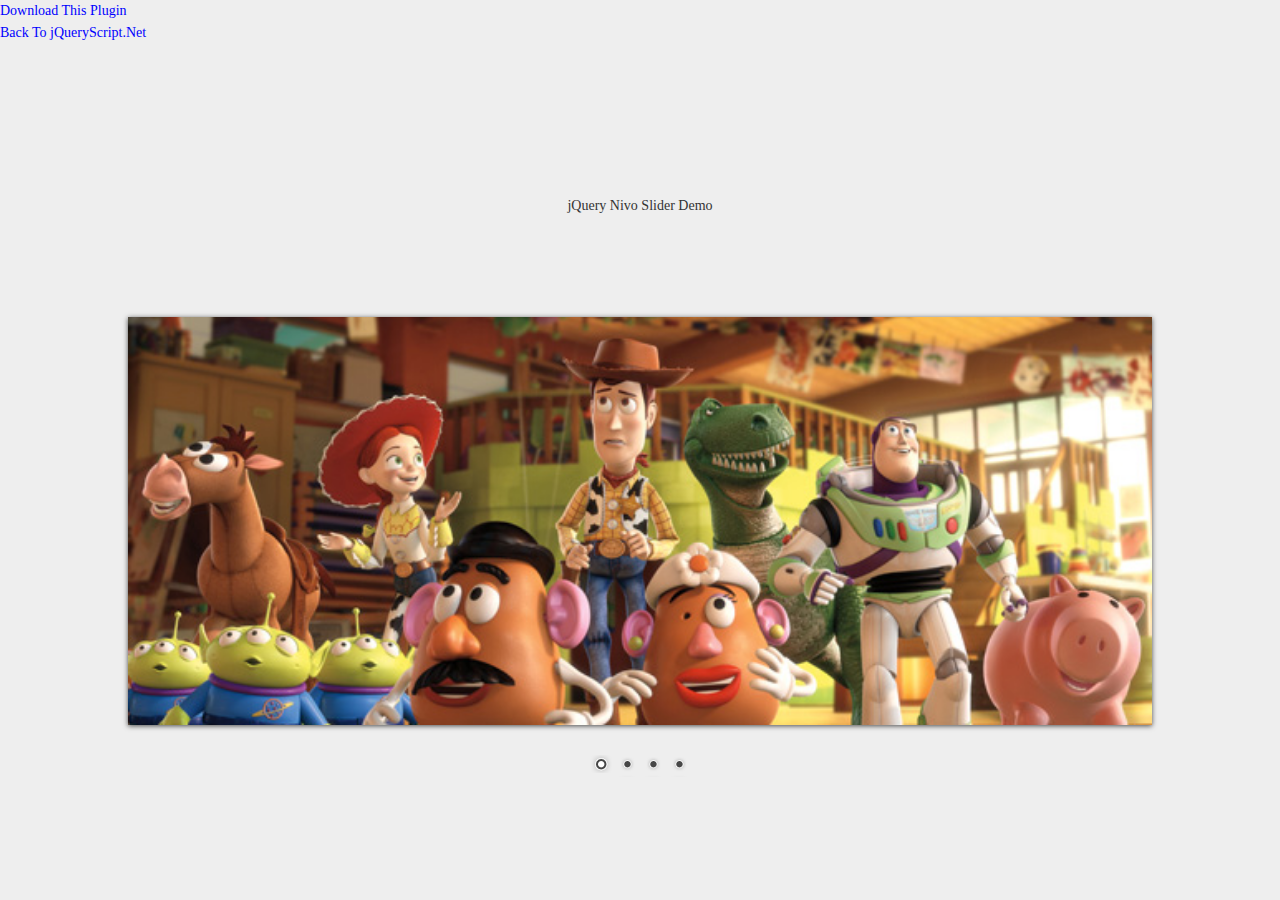
<file: nivo-slider/nivo-slider/index.html>
<!DOCTYPE HTML PUBLIC "-//W3C//DTD HTML 4.01//EN" "http://www.w3.org/TR/html4/strict.dtd">
<meta http-equiv="Content-Type" content="text/html; charset=utf-8">
<html lang="en">
<head>
<title>jQuery Nivo Slider Demo</title>
<link href="http://www.jqueryscript.net/css/jquerysctipttop.css" rel="stylesheet" type="text/css">
<link rel="stylesheet" href="themes/default/default.css" type="text/css" media="screen" />
<link rel="stylesheet" href="themes/light/light.css" type="text/css" media="screen" />
<link rel="stylesheet" href="themes/dark/dark.css" type="text/css" media="screen" />
<link rel="stylesheet" href="themes/bar/bar.css" type="text/css" media="screen" />
<link rel="stylesheet" href="nivo-slider.css" type="text/css" media="screen" />
<link rel="stylesheet" href="demo/style.css" type="text/css" media="screen" />
</head>
<body>
<div id="jquery-script-menu">
<div class="jquery-script-center">
<ul>
<li><a href="http://www.jqueryscript.net/slider/nivo-slider.html">Download This Plugin</a></li>
<li><a href="http://www.jqueryscript.net/">Back To jQueryScript.Net</a></li>
</ul>
<div class="jquery-script-ads"><script type="text/javascript"><!--
google_ad_client = "ca-pub-2783044520727903";
/* jQuery_demo */
google_ad_slot = "2780937993";
google_ad_width = 728;
google_ad_height = 90;
//-->
</script>
<script type="text/javascript"
src="http://pagead2.googlesyndication.com/pagead/show_ads.js">
</script></div>
<div class="jquery-script-clear"></div>
</div>
</div>
<h1 style="margin-top:150px;" align="center">jQuery Nivo Slider Demo</h1>
<div id="wrapper">
<div class="slider-wrapper theme-default">
<div id="slider" class="nivoSlider"> <img src="demo/images/toystory.jpg" data-thumb="demo/images/toystory.jpg" alt="" /> <a href="http://dev7studios.com"><img src="demo/images/up.jpg" data-thumb="demo/images/up.jpg" alt="" title="This is an example of a caption" /></a> <img src="demo/images/walle.jpg" data-thumb="demo/images/walle.jpg" alt="" data-transition="slideInLeft" /> <img src="demo/images/nemo.jpg" data-thumb="demo/images/nemo.jpg" alt="" title="#htmlcaption" /> </div>
<div id="htmlcaption" class="nivo-html-caption"> <strong>This</strong> is an example of a <em>HTML</em> caption with <a href="#">a link</a>. </div>
</div>
</div>
<script src="http://ajax.googleapis.com/ajax/libs/jquery/1.10.2/jquery.min.js"></script> 
<script type="text/javascript" src="jquery.nivo.slider.js"></script> 
<script type="text/javascript">
    $(window).load(function() {
        $('#slider').nivoSlider();
    });
    </script> 
<script type="text/javascript">

  var _gaq = _gaq || [];
  _gaq.push(['_setAccount', 'UA-36251023-1']);
  _gaq.push(['_setDomainName', 'jqueryscript.net']);
  _gaq.push(['_trackPageview']);

  (function() {
    var ga = document.createElement('script'); ga.type = 'text/javascript'; ga.async = true;
    ga.src = ('https:' == document.location.protocol ? 'https://ssl' : 'http://www') + '.google-analytics.com/ga.js';
    var s = document.getElementsByTagName('script')[0]; s.parentNode.insertBefore(ga, s);
  })();

</script>
</body>
</html>
</file>
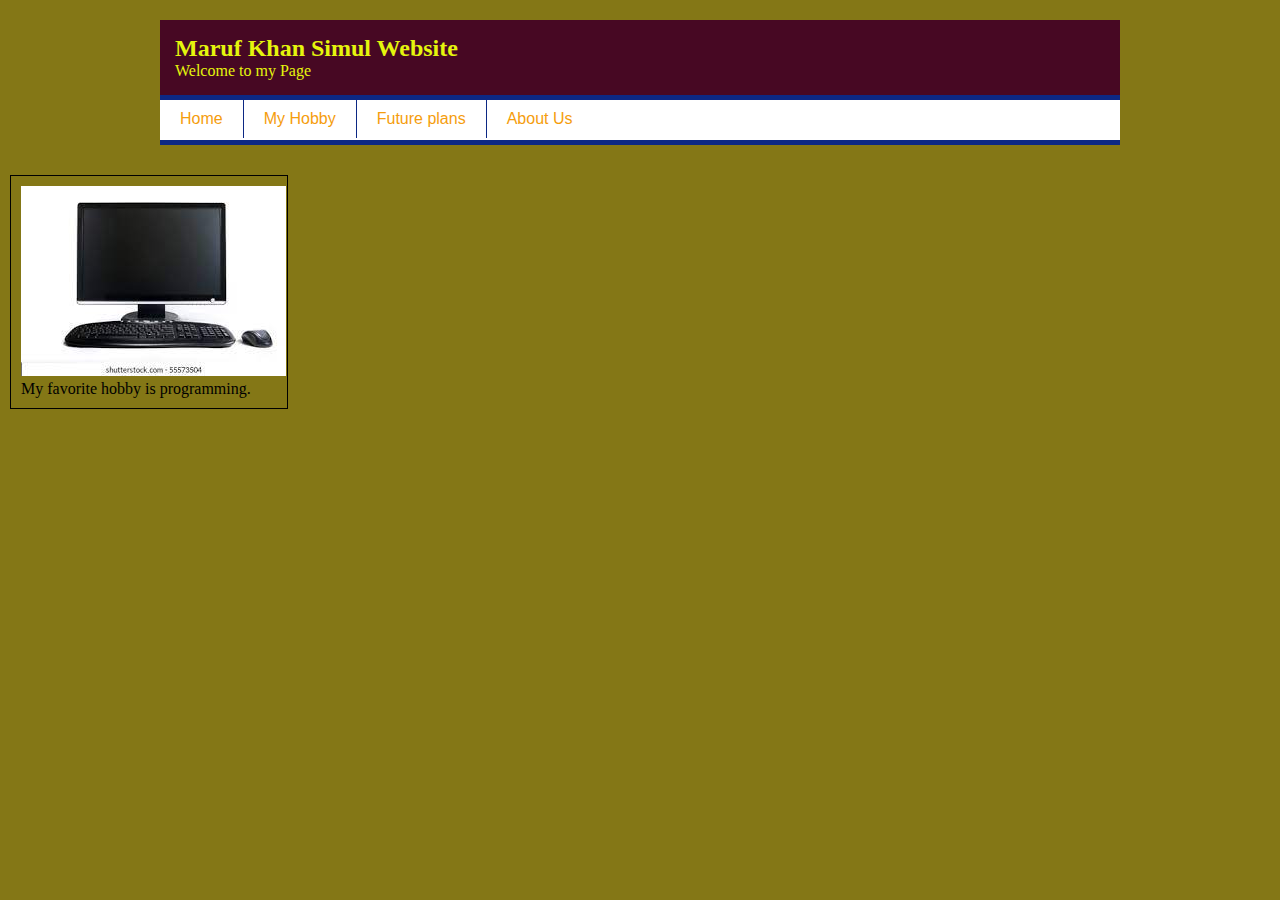
<file: my hobby.html>
<!DOCTYPE html>
<html lang="en">
<head>
    <meta charset="UTF-8">
    <meta name="viewport" content="width=device-width, initial-scale=1.0">
    <meta http-equiv="X-UA-Compatible" content="ie=edge">
    <title>MARUF Khan</title>
    <link rel="stylesheet" href="style.css">
    
    
</head>
<body>
      <div id="wrapper">
        <header>
            <div id="header">
                <h2>Maruf Khan Simul Website</h2>
                <p>Welcome to my Page</p>
            </div>

        </header>
        <nav>
            <div id="nav">
                <ul>
                    <li><a href="index.html">Home</a></li>
                    
                    <li><a href="my%20hobby.html">My Hobby</a></li>
                    <li><a href="future%20plans.html">Future plans</a></li>
                    <li><a href="about.html">About Us</a></li>
                </ul>
            </div>
        
        </nav>
    </div>
    <div class="hobby">
       <img src="img/computer.jpg" alt="">
        <span>My favorite hobby is programming.</span>
    </div>
</body>
</html>
</file>
<file: nivo-slider/nivo-slider/themes/default/default.css>
/*
Skin Name: Nivo Slider Default Theme
Skin URI: http://nivo.dev7studios.com
Description: The default skin for the Nivo Slider.
Version: 1.3
Author: Gilbert Pellegrom
Author URI: http://dev7studios.com
Supports Thumbs: true
*/

.theme-default .nivoSlider {
	position:relative;
	background:#fff url(loading.gif) no-repeat 50% 50%;
    margin-bottom:10px;
    -webkit-box-shadow: 0px 1px 5px 0px #4a4a4a;
    -moz-box-shadow: 0px 1px 5px 0px #4a4a4a;
    box-shadow: 0px 1px 5px 0px #4a4a4a;
}
.theme-default .nivoSlider img {
	position:absolute;
	top:0px;
	left:0px;
	display:none;
}
.theme-default .nivoSlider a {
	border:0;
	display:block;
}

.theme-default .nivo-controlNav {
	text-align: center;
	padding: 20px 0;
}
.theme-default .nivo-controlNav a {
	display:inline-block;
	width:22px;
	height:22px;
	background:url(bullets.png) no-repeat;
	text-indent:-9999px;
	border:0;
	margin: 0 2px;
}
.theme-default .nivo-controlNav a.active {
	background-position:0 -22px;
}

.theme-default .nivo-directionNav a {
	display:block;
	width:30px;
	height:30px;
	background:url(arrows.png) no-repeat;
	text-indent:-9999px;
	border:0;
	opacity: 0;
	-webkit-transition: all 200ms ease-in-out;
    -moz-transition: all 200ms ease-in-out;
    -o-transition: all 200ms ease-in-out;
    transition: all 200ms ease-in-out;
}
.theme-default:hover .nivo-directionNav a { opacity: 1; }
.theme-default a.nivo-nextNav {
	background-position:-30px 0;
	right:15px;
}
.theme-default a.nivo-prevNav {
	left:15px;
}

.theme-default .nivo-caption {
    font-family: Helvetica, Arial, sans-serif;
}
.theme-default .nivo-caption a {
    color:#fff;
    border-bottom:1px dotted #fff;
}
.theme-default .nivo-caption a:hover {
    color:#fff;
}

.theme-default .nivo-controlNav.nivo-thumbs-enabled {
	width: 100%;
}
.theme-default .nivo-controlNav.nivo-thumbs-enabled a {
	width: auto;
	height: auto;
	background: none;
	margin-bottom: 5px;
}
.theme-default .nivo-controlNav.nivo-thumbs-enabled img {
	display: block;
	width: 120px;
	height: auto;
}
</file>
<file: nivo-slider/nivo-slider/themes/light/light.css>
/*
Skin Name: Nivo Slider Light Theme
Skin URI: http://nivo.dev7studios.com
Description: A light skin for the Nivo Slider.
Version: 1.0
Author: Gilbert Pellegrom
Author URI: http://dev7studios.com
Supports Thumbs: true
*/

.theme-light.slider-wrapper {
    background: #fff;
    padding: 10px;
}
.theme-light .nivoSlider {
	position:relative;
	background:#fff url(loading.gif) no-repeat 50% 50%;
    margin-bottom:10px;
    overflow: visible;
}
.theme-light .nivoSlider img {
	position:absolute;
	top:0px;
	left:0px;
	display:none;
}
.theme-light .nivoSlider a {
	border:0;
	display:block;
}

.theme-light .nivo-controlNav {
	text-align: left;
	padding: 0;
	position: relative;
	z-index: 10;
}
.theme-light .nivo-controlNav a {
	display:inline-block;
	width:10px;
	height:10px;
	background:url(bullets.png) no-repeat;
	text-indent:-9999px;
	border:0;
	margin: 0 2px;
}
.theme-light .nivo-controlNav a.active {
	background-position:0 100%;
}

.theme-light .nivo-directionNav a {
	display:block;
	width:30px;
	height:30px;
	background: url(arrows.png) no-repeat;
	text-indent:-9999px;
	border:0;
	top: auto;
	bottom: -36px;
	z-index: 11;
}
.theme-light .nivo-directionNav a:hover {
    background-color: #eee;
    -webkit-border-radius: 2px;
    -moz-border-radius: 2px;
    border-radius: 2px;
}
.theme-light a.nivo-nextNav {
	background-position:160% 50%;
	right:0px;
}
.theme-light a.nivo-prevNav {
    background-position:-60% 50%;
    left: auto;
	right: 35px;
}

.theme-light .nivo-caption {
    font-family: Helvetica, Arial, sans-serif;
}
.theme-light .nivo-caption a {
    color:#fff;
    border-bottom:1px dotted #fff;
}
.theme-light .nivo-caption a:hover {
    color:#fff;
}

.theme-light .nivo-controlNav.nivo-thumbs-enabled {
	width: 80%;
}
.theme-light .nivo-controlNav.nivo-thumbs-enabled a {
	width: auto;
	height: auto;
	background: none;
	margin-bottom: 5px;
}
.theme-light .nivo-controlNav.nivo-thumbs-enabled img {
	display: block;
	width: 120px;
	height: auto;
}
</file>
<file: nivo-slider/nivo-slider/themes/dark/dark.css>
/*
Skin Name: Nivo Slider Dark Theme
Skin URI: http://nivo.dev7studios.com
Description: A dark skin for the Nivo Slider.
Version: 1.0
Author: Gilbert Pellegrom
Author URI: http://dev7studios.com
Supports Thumbs: true
*/

.theme-dark.slider-wrapper {
    background: #222;
    padding: 10px;
}
.theme-dark .nivoSlider {
	position:relative;
	background:#fff url(loading.gif) no-repeat 50% 50%;
    margin-bottom:10px;
    overflow: visible;
}
.theme-dark .nivoSlider img {
	position:absolute;
	top:0px;
	left:0px;
	display:none;
}
.theme-dark .nivoSlider a {
	border:0;
	display:block;
}

.theme-dark .nivo-controlNav {
	text-align: left;
	padding: 0;
	position: relative;
	z-index: 10;
}
.theme-dark .nivo-controlNav a {
	display:inline-block;
	width:10px;
	height:10px;
	background:url(bullets.png) no-repeat 0 2px;
	text-indent:-9999px;
	border:0;
	margin: 0 2px;
}
.theme-dark .nivo-controlNav a.active {
	background-position:0 100%;
}

.theme-dark .nivo-directionNav a {
	display:block;
	width:30px;
	height:30px;
	background: url(arrows.png) no-repeat;
	text-indent:-9999px;
	border:0;
	top: auto;
	bottom: -36px;
	z-index: 11;
}
.theme-dark .nivo-directionNav a:hover {
    background-color: #333;
    -webkit-border-radius: 2px;
    -moz-border-radius: 2px;
    border-radius: 2px;
}
.theme-dark a.nivo-nextNav {
	background-position:-16px 50%;
	right:0px;
}
.theme-dark a.nivo-prevNav {
    background-position:11px 50%;
    left: auto;
	right: 35px;
}

.theme-dark .nivo-caption {
    font-family: Helvetica, Arial, sans-serif;
}
.theme-dark .nivo-caption a {
    color:#fff;
    border-bottom:1px dotted #fff;
}
.theme-dark .nivo-caption a:hover {
    color:#fff;
}

.theme-dark .nivo-controlNav.nivo-thumbs-enabled {
	width: 80%;
}
.theme-dark .nivo-controlNav.nivo-thumbs-enabled a {
	width: auto;
	height: auto;
	background: none;
	margin-bottom: 5px;
}
.theme-dark .nivo-controlNav.nivo-thumbs-enabled img {
	display: block;
	width: 120px;
	height: auto;
}
</file>
<file: nivo-slider/nivo-slider/themes/bar/bar.css>
/*
Skin Name: Nivo Slider Bar Theme
Skin URI: http://nivo.dev7studios.com
Description: The bottom bar skin for the Nivo Slider.
Version: 1.0
Author: Gilbert Pellegrom
Author URI: http://dev7studios.com
Supports Thumbs: false
*/

.theme-bar.slider-wrapper {
    position: relative;
    border: 1px solid #333;
    overflow: hidden;
}
.theme-bar .nivoSlider {
	position:relative;
	background:#fff url(loading.gif) no-repeat 50% 50%;
}
.theme-bar .nivoSlider img {
	position:absolute;
	top:0px;
	left:0px;
	display:none;
}
.theme-bar .nivoSlider a {
	border:0;
	display:block;
}

.theme-bar .nivo-controlNav {
    position: absolute;
    left: 0;
    bottom: -41px;
    z-index: 10;
    width: 100%;
    height: 30px;
	text-align: center;
	padding: 5px 0;
	border-top: 1px solid #333;
	background: #333;
    background: -moz-linear-gradient(top,  #565656 0%, #333333 100%); /* FF3.6+ */
    background: -webkit-gradient(linear, left top, left bottom, color-stop(0%,#565656), color-stop(100%,#333333)); /* Chrome,Safari4+ */
    background: -webkit-linear-gradient(top,  #565656 0%,#333333 100%); /* Chrome10+,Safari5.1+ */
    background: -o-linear-gradient(top,  #565656 0%,#333333 100%); /* Opera 11.10+ */
    background: -ms-linear-gradient(top,  #565656 0%,#333333 100%); /* IE10+ */
    background: linear-gradient(to bottom,  #565656 0%,#333333 100%); /* W3C */
    filter: progid:DXImageTransform.Microsoft.gradient( startColorstr='#565656', endColorstr='#333333',GradientType=0 ); /* IE6-9 */
    opacity: 0.5;
    -webkit-transition: all 200ms ease-in-out;
    -moz-transition: all 200ms ease-in-out;
    -o-transition: all 200ms ease-in-out;
    transition: all 200ms ease-in-out;
}
.theme-bar:hover .nivo-controlNav {
    bottom: 0;
    opacity: 1;
}
.theme-bar .nivo-controlNav a {
	display:inline-block;
	width:22px;
	height:22px;
	background:url(bullets.png) no-repeat;
	text-indent:-9999px;
	border:0;
	margin: 5px 2px 0 2px;
}
.theme-bar .nivo-controlNav a.active {
	background-position:0 -22px;
}

.theme-bar .nivo-directionNav a {
	display:block;
	border:0;
	color: #fff;
	text-transform: uppercase;
	top: auto;
	bottom: 10px;
	z-index: 11;
	font-family: "Helvetica Neue", Helvetica, Arial, sans-serif;
	font-size: 13px;
	line-height: 20px;
	opacity: 0.5;
    -webkit-transition: all 200ms ease-in-out;
    -moz-transition: all 200ms ease-in-out;
    -o-transition: all 200ms ease-in-out;
    transition: all 200ms ease-in-out;
}
.theme-bar a.nivo-nextNav { right: -50px; }
.theme-bar a.nivo-prevNav { left: -50px; }
.theme-bar:hover a.nivo-nextNav { 
    right: 15px; 
    opacity: 1;
}
.theme-bar:hover a.nivo-prevNav { 
    left: 15px; 
    opacity: 1;
}
.theme-bar .nivo-directionNav a:hover { color: #ddd; }

.theme-bar .nivo-caption {
    font-family: Helvetica, Arial, sans-serif;
    -webkit-transition: all 200ms ease-in-out;
    -moz-transition: all 200ms ease-in-out;
    -o-transition: all 200ms ease-in-out;
    transition: all 200ms ease-in-out;
}
.theme-bar:hover .nivo-caption {
    bottom: 41px;
}
.theme-bar .nivo-caption a {
    color:#fff;
    border-bottom:1px dotted #fff;
}
.theme-bar .nivo-caption a:hover {
    color:#fff;
}

.theme-bar .nivo-controlNav.nivo-thumbs-enabled {
	width: 100%;
}
.theme-bar .nivo-controlNav.nivo-thumbs-enabled a {
	width: auto;
	height: auto;
	background: none;
	margin-bottom: 5px;
}
.theme-bar .nivo-controlNav.nivo-thumbs-enabled img {
	display: block;
	width: 120px;
	height: auto;
}
</file>
<file: nivo-slider/nivo-slider/demo/style.css>
/*=================================*/
/* Nivo Slider Demo
/* November 2010
/* By: Gilbert Pellegrom
/* http://dev7studios.com
/*=================================*/

/*====================*/
/*=== Reset Styles ===*/
/*====================*/
html, body, div, span, applet, object, iframe,
h1, h2, h3, h4, h5, h6, p, blockquote, pre,
a, abbr, acronym, address, big, cite, code,
del, dfn, em, font, img, ins, kbd, q, s, samp,
small, strike, strong, sub, sup, tt, var,
dl, dt, dd, ol, ul, li,
fieldset, form, label, legend,
table, caption, tbody, tfoot, thead, tr, th, td {
	margin:0;
	padding:0;
	border:0;
	outline:0;
	font-weight:inherit;
	font-style:inherit;
	font-size:100%;
	font-family:inherit;
	vertical-align:baseline;
}
body {
	line-height:1;
	color:black;
	background:white;
}
table {
	border-collapse:separate;
	border-spacing:0;
}
caption, th, td {
	text-align:left;
	font-weight:normal;
}
blockquote:before, blockquote:after,
q:before, q:after {
	content:"";
}
blockquote, q {
	quotes:"" "";
}
/* HTML5 tags */
header, section, footer,
aside, nav, article, figure {
	display: block;
}

/*===================*/
/*=== Main Styles ===*/
/*===================*/
body {
	font:14px/1.6 Georgia, Palatino, Palatino Linotype, Times, Times New Roman, serif;
	color:#333;
	background:#eee;
}

a, a:visited {
	color:blue;
	text-decoration:none;
}
a:hover, a:active {
	color:#000;
	text-decoration:none;
}

#dev7link {
    position:absolute;
    top:0;
    left:50px;
    background:url(images/dev7logo.png) no-repeat;
    width:60px;
    height:67px;
    border:0;
    display:block;
    text-indent:-9999px;
}

.slider-wrapper { 
	width: 80%; 
	margin: 100px auto;
}

/*====================*/
/*=== Other Styles ===*/
/*====================*/
.clear {
	clear:both;
}
</file>
<file: style.css>
* {
    margin: 0;
    padding: 0
}

body {
    background-color: #847716;
}

#wrapper {
    width: 960px;
    margin: 20px auto;
}

#header {
    background-color: #470823;
    padding: 15px;
    border-bottom: 5px solid #0C2884;
}

#header h2 {
    color: #E5F50D;
    font-family: georgia;
}

#header p {
    color: #E5F50D;
    font-family: georgia;
}


#nav {
    background-color: #fff;
    height: 40px;
    border-bottom: 5px solid #0C2884;
}

#nav ul {
    background-color: #fff;
    list-style-type: none;
}

#nav ul li {
    float: left;
    border-right: 1px solid #0C2884;
}

#nav ul li:last-child {
    border: none;
}

#nav ul li a {
    text-decoration: none;
    color: #F59D0D;
    display: block;
    padding: 10px 20px;
    font-family: sans-serif;
}

#nav ul li a:hover {
    color: #840C28;
}
#slider{
    height: 400px;
}
#slider img {

    vertical-align: middle;
    
}

#content_wrapper {
    background-color: #fff;
    border-top: 5px solid #6B710E;
    padding: 10px;
    overflow: hidden;
}

#content {
    width: 620px;
    margin-right: 20px;
    float: left;
}

#content h2 {
    color: #6B710E;
    font-family: arial;
    margin-top: 10px;
    margin-bottom: 5px;

}

#content p {
    margin: 15px 0;
    font-size: 15px;
}
.hobby{
    
     float: left;
            width: 20%;
            margin: 10px;
            padding: 10px;
            border: 1px solid black;
}

#footer{
    background-color: #6B710E;
    padding: 10px;
    text-align: center;
}
#footer p{
    color: #fff;
}
</file>
